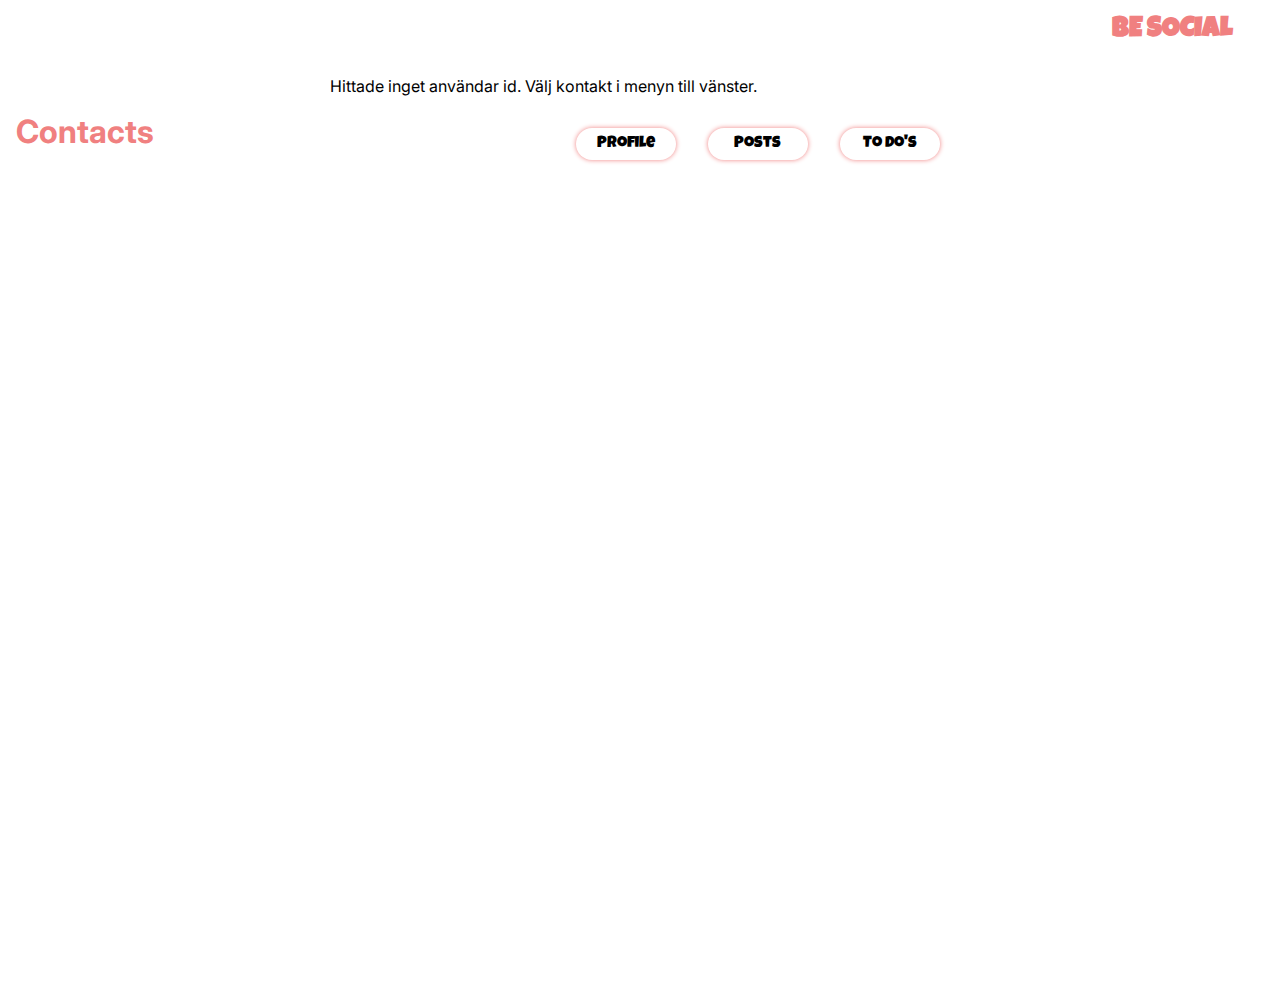
<file: pages/profile.html>
<!DOCTYPE html>
<html lang="en">
<head>
    <meta charset="UTF-8">
    <meta name="viewport" content="width=device-width, initial-scale=1.0">
    <title>Be Social</title>
    <link rel="stylesheet" href="../styles/styles.css">
    <link rel="stylesheet" href="../styles/profileStyling.css">
    <link href="https://fonts.googleapis.com/css2?family=Luckiest+Guy&display=swap" rel="stylesheet">
    <link href="https://fonts.googleapis.com/css2?family=Inter:wght@400;600&display=swap" rel="stylesheet">

    <script src="../scripts/API.js" type="module" defer></script>
    <script src="../scripts/profile.js" type="module" defer></script>
    <script src="../scripts/sideBar.js" type="module" defer></script>
</head>
<body>
    <div id="profile">
        <header id="profile-header">
            <h1 id="profile-h1">Be Social</h1>
        </header>
        <aside id="sidebar">
            <h2 id="sidebar-heading">Contacts</h2>
            <ul id="sidebarUl"></ul>
        </aside>
        <section id="profile-section"></section>
        <main id="profile-main">
            <div id="btn-container">
                <button id="profile-btn">Profile</button>
                <button id="post-btn">Posts</button>
                <button id="to-do-btn">To do's</button>
            </div>
        </main>
    </div>
</body>
</html>
</file>
<file: styles/profileStyling.css>
/* Styling for profile page */
#profile {
    display: grid;
    grid-template-columns: 250px auto;
    width: 100%;
}

/* Profile header*/
#profile-header {
    grid-column: 1/3;
}
#profile-h1 {
    cursor: pointer;
}
/* Introduction */
#profile-section {
    grid-column: 2/3;
    display: flex;
    align-items: flex-start;
    justify-content: flex-start;
    padding: 1rem;
    margin: 0 1rem 1rem 4rem;
}

#profile-main {
    grid-column-start: 2;
}
.big-profile-pic {
    width: 150px;
    height: 150px;
    aspect-ratio: 1;
    object-fit: cover;
    border-radius: 75px;
    margin-right: 1.5rem;
}
.profile-h2 {
    margin-bottom: 0.5rem;
}
.profile-h3 {
    margin-bottom: 1rem;
    font-size: 1.2rem;
}
#btn-container {
    display: flex;
    justify-content: center;
    gap: 2rem;
    align-items: center;
}
#btn-container button {
    width: 100px;
}
/* Sidebar styling */
#sidebar {
    position: absolute;
    top: 6rem;
    height: 100vh;
    align-self: center;
    margin-left: 1rem;
}
#sidebar-heading {
    margin: 1rem 0 2rem;
    text-align: center;
}
#sidebarUl {
    list-style: none;
    display: flex;
    flex-direction: column;
    gap: 1rem;
}
.sidebar-li {
    display: flex;
    align-items: center;
    gap: 0.5rem;
    box-shadow: 0 0 5px lightcoral;
    border-radius: 2rem;
    padding: 5px;
    cursor: pointer;
}
.sidebar-pic {
    max-width: 40px;
    max-height: 40px;
    aspect-ratio: 1;
    object-fit: cover;
    border-radius: 20px;
}
.sidebar-name {
    font-weight: 600;
}
</file>
<file: styles/styles.css>
/* Reset */
*, body, html {
    box-sizing: border-box;
    font-size: 16px;
    padding: 0;
    margin: 0;
    font-family: 'Inter', sans-serif;
    scrollbar-gutter: stable;
}
/* Page wide */
header {
    display: flex;
    align-items: center;
    justify-content: flex-end;
}
h1 {
    font-size: 1.75rem;
    padding: 1rem 2rem;
    text-transform: uppercase;
    font-family: 'Luckiest Guy', cursive;
    color: lightcoral;
}
h2 {
    font-size: 2rem;
    margin: 2rem 0 3rem;
    color: lightcoral;
    
}
h3 {
    font-size:1.2rem;
}
h4 {
    font-size: 0.8rem;
    padding-bottom: 0.5rem;
}
p {
    font-size: 0.9rem;
}
button {
    max-width: 200px;
    padding: 0.5rem 1rem;
    border-radius: 2rem;
    font-family: 'Luckiest Guy', cursive;
    box-shadow: 0 0 5px lightcoral;
    border: none;
    background-color: transparent;
    cursor: pointer;
}
a {
    text-decoration: none;
}
.users {
    margin: 1rem;
}
/* Contact card styling */
.contact-card {
    margin: 1rem 1rem;
    display: flex;
    flex-direction: column;
    align-items: center;
    box-shadow: 0 0 5px lightcoral;
    border-radius: 5px;
    width: 100%;
    max-width: 350px;
    justify-self: center;
    overflow: none;
}
.contact-card button {
    justify-self: center;
    margin-bottom: 1rem;
}
.profile {
    display: flex;
    justify-content: flex-start;
    overflow: none;
    width: 100%;
    padding: 1rem;
}
.profile-pic {
    width: 50px;
    height: 50px;
    object-fit: cover;
    border-radius: 25px;
    margin-right: 1.5rem;
}
.details {
    word-break: break-word;
}
.address-box {
    width: 100%;
    padding: 1rem;
}
.address-box ul li {
    list-style: none;
    padding-bottom: 3px;
}

/* Show / hide address */
.hide {
    max-height: 0;
    overflow: hidden;
    transition: all 0.5s ease;
    padding: 0 1rem;
}
.hide.open {
    max-height: 1000px;
    padding: 1rem;
    transition: all 0.5s ease;
}

footer {
    padding: 1rem;
    font-size: 0.8rem;
    bottom: 0;
}
</file>
